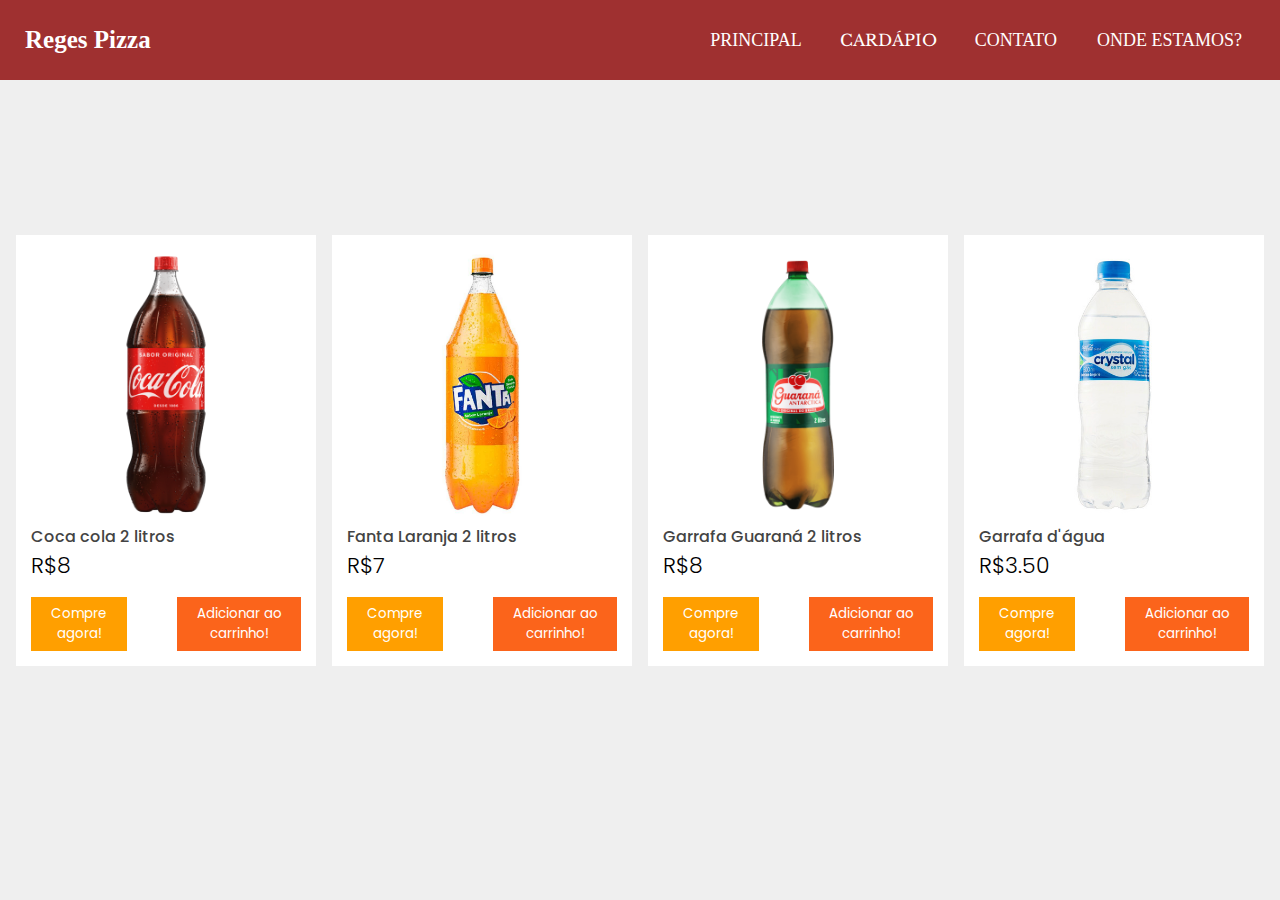
<file: bebidas.html>
<!DOCTYPE html>
<html lang="pt-br">

<head>
    <meta charset="UTF-8">
    <meta http-equiv="X-UA-Compatible" content="IE=edge">
    <meta name="viewport" content="width=device-width, initial-scale=1.0">
    <title>Nossas refrescantes bebidas</title>
    <link rel="stylesheet" href="CSS/style.css">
</head>

<body>
    <div class="header ">
        <nav>
            <label class="logo">Reges Pizza</label>
            <ul>
                <li><a href="index.html" class="active">Principal</a></li>
                <div class="dropdown">
                    <button class="dropbtn">Cardápio</button>
                    <div class="dropdown-content">
                        <a href="pizzas.html">Pizzas</a>
                        <a href="bebidas.html">Bebidas</a>
                    </div>
                </div>
                <!-- <li><a href="pizzas.html" class="active">Pizzas</a></li>
                <li><a href="bebidas.html" class="active">Bebidas</a></li> -->
                <li><a href="contato.html" class="active">Contato</a></li>
                <li><a href="localizacao.html" class="active">Onde estamos?</a></li>
            </ul>
        </nav>
    </div>


    <div class="container">
        <!-- card start -->
        <div class="card">
            <div class="imgContainer">
                <img src="images/bebidas/coca2l.png" alt="Coca Cola 2 litros">
            </div>

            <div class="infoBox">
                <div class="title">
                    Coca cola 2 litros
                </div>
                <div class="price">
                    <p>R$8</p>
                </div>

                <div class="buttonGroup">
                    <button class="buy">
                        Compre agora!
                    </button>
                    <button class="addToCart">
                        Adicionar ao carrinho!
                    </button>
                </div>
            </div>
        </div>
        <!-- card end -->


        <!-- card start -->
        <div class="card">
            <div class="imgContainer">
                <img src="images/bebidas/fantaLaranja2l.jpg" alt="Fanta Laranja 2 litros">
            </div>

            <div class="infoBox">
                <div class="title">
                    Fanta Laranja 2 litros
                </div>
                <div class="price">
                    <p>R$7</p>
                </div>

                <div class="buttonGroup">
                    <button class="buy">
                        Compre agora!
                    </button>
                    <button class="addToCart">
                        Adicionar ao carrinho!
                    </button>
                </div>
            </div>
        </div>
        <!-- card end -->


        <!-- card start -->
        <div class="card">
            <div class="imgContainer">
                <img src="images/bebidas/guarana2l.png" alt="Guaraná 2 litros">
            </div>

            <div class="infoBox">
                <div class="title">
                    Garrafa Guaraná 2 litros
                </div>
                <div class="price">
                    <p>R$8</p>
                </div>

                <div class="buttonGroup">
                    <button class="buy">
                        Compre agora!
                    </button>
                    <button class="addToCart">
                        Adicionar ao carrinho!
                    </button>
                </div>
            </div>
        </div>
        <!-- card end -->


        <!-- card start -->
        <div class="card">
            <div class="imgContainer">
                <img src="images/bebidas/garrafaAgua.jpg" alt="Garrafa d'água">
            </div>
        
            <div class=" infoBox">
                <div class="title">
                    Garrafa d'água
                </div>
                <div class="price">
                    <p>R$3.50</p>
                </div>

                <div class="buttonGroup">
                    <button class="buy">
                        Compre agora!
                    </button>
                    <button class="addToCart">
                        Adicionar ao carrinho!
                    </button>
                </div>
            </div>
        </div>
        <!-- card end -->

    </div>
</body>

</html>
</file>
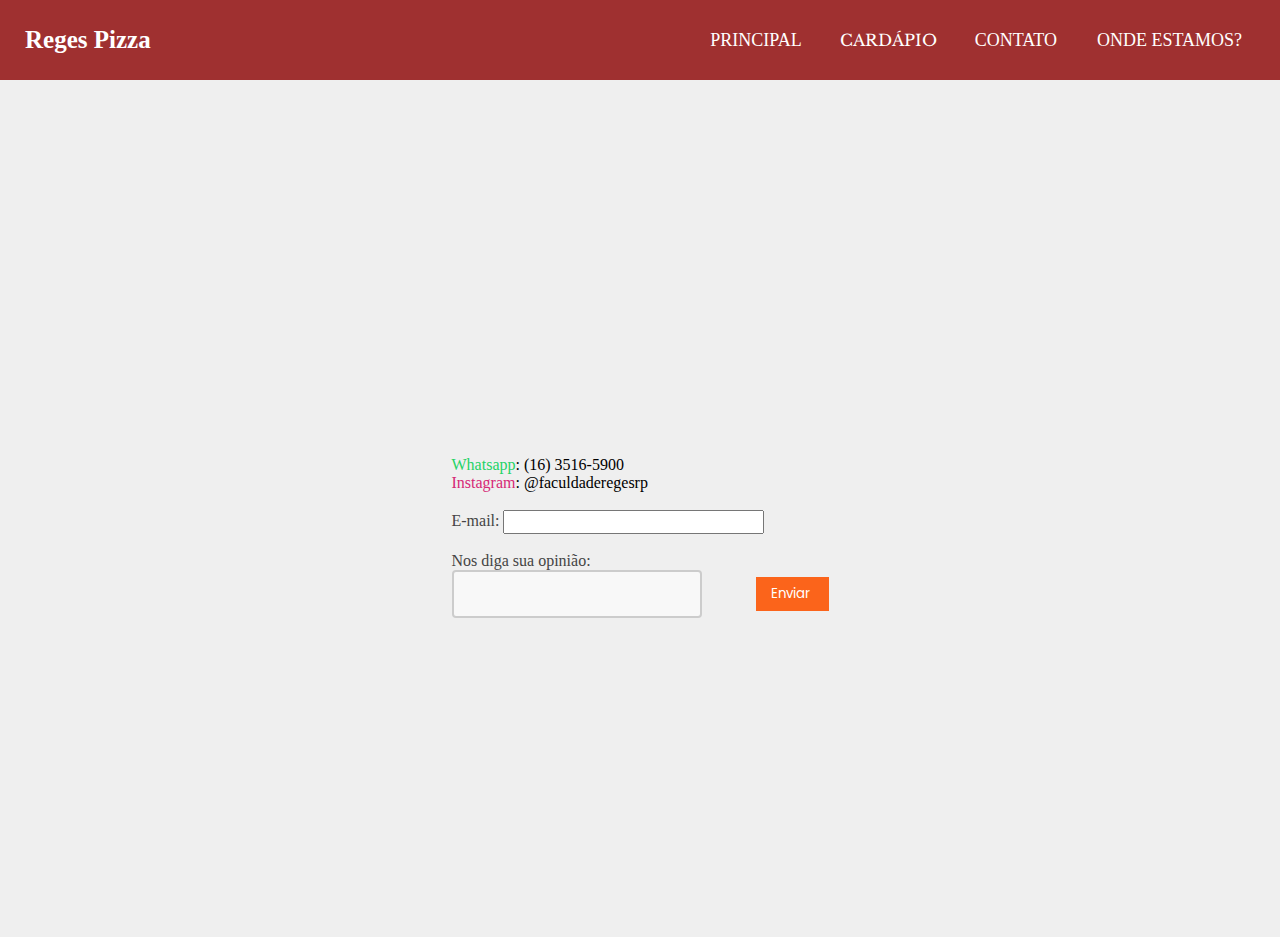
<file: contato.html>
<!DOCTYPE html>
<html lang="pt-br">
<head>
    <meta charset="UTF-8">
    <meta http-equiv="X-UA-Compatible" content="IE=edge">
    <meta name="viewport" content="width=device-width, initial-scale=1.0">
    <title>Contato</title>
    <link rel="stylesheet" href="CSS/style.css">
</head>
<body>
    <div class="header ">
        <nav>
            <label class="logo">Reges Pizza</label>
            <ul>
                <li><a href="index.html" class="active">Principal</a></li>
                <div class="dropdown">
                    <button class="dropbtn">Cardápio</button>
                    <div class="dropdown-content">
                        <a href="pizzas.html">Pizzas</a>
                        <a href="bebidas.html">Bebidas</a>
                    </div>
                </div>
                <!-- <li><a href="pizzas.html" class="active">Pizzas</a></li>
                <li><a href="bebidas.html" class="active">Bebidas</a></li> -->
                <li><a href="contato.html" class="active">Contato</a></li>
                <li><a href="localizacao.html" class="active">Onde estamos?</a></li>
            </ul>
        </nav>
    </div>
    <h1>Contate-nos</h1>
    <div class="container">
        <fieldset>
            <p><span class="zap">Whatsapp</span>: (16) 3516-5900</p>
            <p><span class="insta">Instagram</span>: @faculdaderegesrp</p>
            <br />
            <label for="">E-mail:</label>
            <input type="email" name="email" id="email">
            <br />
            <br />
            <label for="">Nos diga sua opinião:</label>
            <br />
            <input type="text" name="text" id="text">
            <input type="submit" name="" id="btnEnviar" value="Enviar ">
        </fieldset>
    </div>
</body>
</html>
</file>
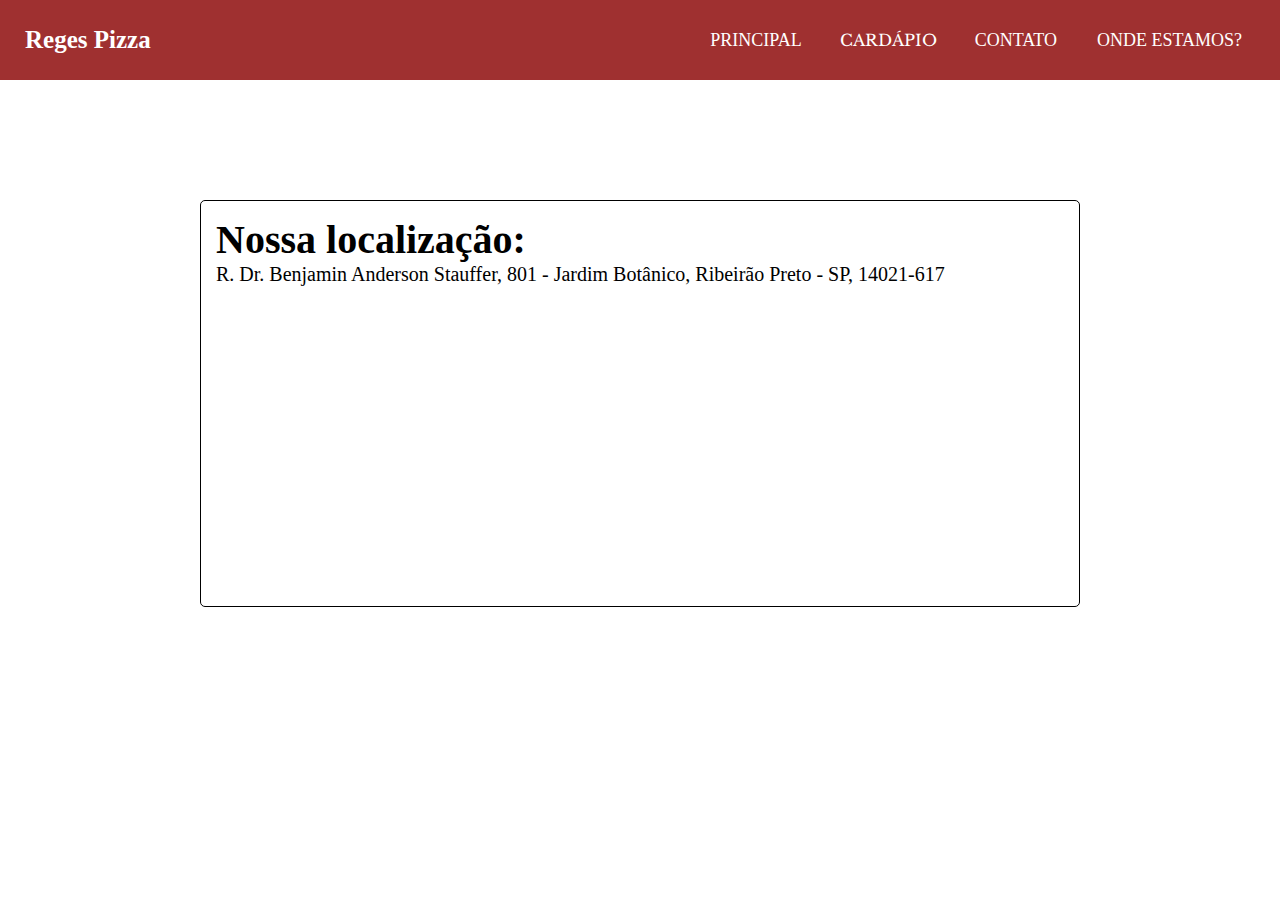
<file: localizacao.html>
<!DOCTYPE html>
<html lang="pt-br">
<head>
    <meta charset="UTF-8">
    <meta http-equiv="X-UA-Compatible" content="IE=edge">
    <meta name="viewport" content="width=device-width, initial-scale=1.0">
    <title>Nossa localização</title>
    <link rel="stylesheet" href="CSS/style.css">
</head>
<body>
    <div class="header ">
        <nav>
            <label class="logo">Reges Pizza</label>
            <ul>
                <li><a href="index.html" class="active">Principal</a></li>
                <div class="dropdown">
                    <button class="dropbtn">Cardápio</button>
                    <div class="dropdown-content">
                        <a href="pizzas.html">Pizzas</a>
                        <a href="bebidas.html">Bebidas</a>
                    </div>
                </div>
                <!-- <li><a href="pizzas.html" class="active">Pizzas</a></li>
                <li><a href="bebidas.html" class="active">Bebidas</a></li> -->
                <li><a href="contato.html" class="active">Contato</a></li>
                <li><a href="localizacao.html" class="active">Onde estamos?</a></li>
            </ul>
        </nav>
    </div>

    <div class="locl">
        <h1>Nossa localização:</h1>
        <p>R. Dr. Benjamin Anderson Stauffer, 801 - Jardim Botânico, Ribeirão Preto - SP, 14021-617</p>
        <iframe src="https://www.google.com/maps/embed?pb=!1m18!1m12!1m3!1d3719.5686798861498!2d-47.797962285064415!3d-21.20928658590087!2m3!1f0!2f0!3f0!3m2!1i1024!2i768!4f13.1!3m3!1m2!1s0x94b9b8abe0537cc1%3A0x443a578977e7e330!2sFaculdade%20REGES%20de%20Ribeir%C3%A3o%20Preto!5e0!3m2!1spt-BR!2sbr!4v1680306783379!5m2!1spt-BR!2sbr" width="400" height="300" style="border:0;" allowfullscreen="" loading="lazy" referrerpolicy="no-referrer-when-downgrade"></iframe>
    </div>
</body>
</html>
</file>
<file: CSS/style.css>
@import url('https://fonts.googleapis.com/css2?family=Libre+Baskerville&family=Poppins:wght@200;300;400;500;600;700;800&display=swap');

* {
    padding: 0;
    margin: 0;
    text-decoration: none;
    list-style: none;
    box-sizing: border-box;
}

.dropbtn {
    font-family:'Libre Baskerville', serif;
    text-transform: uppercase;
    background-color: rgb(159, 48, 48);
    color: white;
    padding: 16px;
    font-size: 16px;
    border: none;
    cursor: pointer;
}

.dropdown {
    position: relative;
    display: inline-block;
}

.dropdown-content {
    display: none;
    position: absolute;
    background-color: #f9f9f9;
    min-width: 160px;
    box-shadow: 0px 8px 16px 0px rgba(0, 0, 0, 0.2);
    z-index: 1;
}

.dropdown-content a {
    color: black;
    padding: 12px 16px;
    text-decoration: none;
    display: block;
}

.dropdown:hover .dropdown-content {
    display: block;
}

.container {
    min-height: 100vh;
    width: 100%;
    display: flex;
    justify-content: space-evenly;
    align-items: center;
    background-color: #efefef;
}

.card {
    background-color: #fff;
    width: 300px;
    padding: 15px;

}

.card .imgContainer .pizza {
    width: 100%;
    height: 185px;
    /* border: 1px dashed #ccc; */
    overflow: hidden;
    position: relative;
}


.card .imgContainer img {
    width: 100%;

}


/* teste que não gostei do resultado */

/* .card .imgContainer img:nth-child(2){
        position: absolute;
        top: -20%;
        left: 0;
        opacity: 0;
        transition: 0.5s all;
    }


    .card .imgContainer:hover img:nth-child(2){
        opacity: 1;
        top: 0;
    } */


.iconPizza {
    max-width: 100px;
    max-height: 100px;
    display: block;
    margin-left: auto;
    margin-right: auto;
    width: 50%;
}



.infoBox .title {
    font-weight: 500;
    color: #444;
    font-family: 'Poppins', sans-serif;

}

.infoBox .price {
    font-size: 22px;
    font-weight: 300;
    font-family: 'Poppins', sans-serif;
}

.infoBox .buttonGroup {
    display: flex;
    justify-content: space-between;
    margin-top: 15px;
}

.infoBox .buttonGroup button {
    border: 0;
    outline: 0;
    color: #fff;
    padding: 7px 15px;
    font-family: 'Poppins', sans-serif;
}

.infoBox .buttonGroup button.buy {
    background-color: #ff9f00;
    cursor: pointer;

}

.infoBox .buttonGroup button.addToCart {
    background-color: #fb641b;
    margin-left: 50px;
    cursor: pointer;
}

fieldset {
    margin-top: 100px;
    border: none;
}



input[type=text] {
    width: 250px;
    padding: 12px 20px;
    box-sizing: border-box;
    border: 2px solid #ccc;
    border-radius: 4px;
    background-color: #f8f8f8;
    resize: none;
}

.zap .insta {
    font-family: 'Poppins', sans-serif;
}


.zap {
    color: #25D366;
}

.insta {
    color: #d62976;
}

.locl {

    border: 1px solid black;
    border-radius: 5px;
    margin: 200px;

    padding: 15px;
    font-size: 20px;
}

#btnEnviar {
    border: 0;
    outline: 0;
    background-color: #fb641b;
    margin-left: 50px;
    font-family: 'Poppins', sans-serif;
    color: #fff;
    padding: 7px 15px;
    cursor: pointer;
}

label {
    color: #444;
}





input {
    font-family: 'Poppins', sans-serif;
}



main {
    width: 80%;
    margin: auto;
}

nav {
    background-color: rgb(159, 48, 48);
    ;
    height: 80px;
    width: 100%;
    top: 0px;
    position: fixed;
}

label.logo {
    color: white;
    font-size: 25px;
    line-height: 80px;
    padding: 0 25px;
    font-weight: bold;
}

nav ul {
    float: right;
    margin-right: 20px;
}

nav ul li {
    display: inline-block;
    line-height: 80px;
    margin: 0 5px;
}

nav ul li a {
    color: white;
    font-size: 18px;
    text-transform: uppercase;
    padding: 7px 13px;
}

.promoSemana {
    font-size: 12px;
    padding-top: 50px;
    margin-top: 15%;
    width: 98%;
    margin-left: 1%;
    height: 200px;
    border-radius: 10px;
    border: 1px rgb(0, 0, 0) solid;
}

.promoSemana h1 {
    text-align: center;
}

.rodape {
    height: 80px;
    color: white;
    font-size: 14px;
    text-align: center;
    text-shadow: 2px 2px 2px black;
    background: #292929;
    padding-top: 30px;
    clear: both;
    margin-top: 15rem;
}

/* img{
        max-width: 20%;
        max-height: 20%;
    } */
</file>
